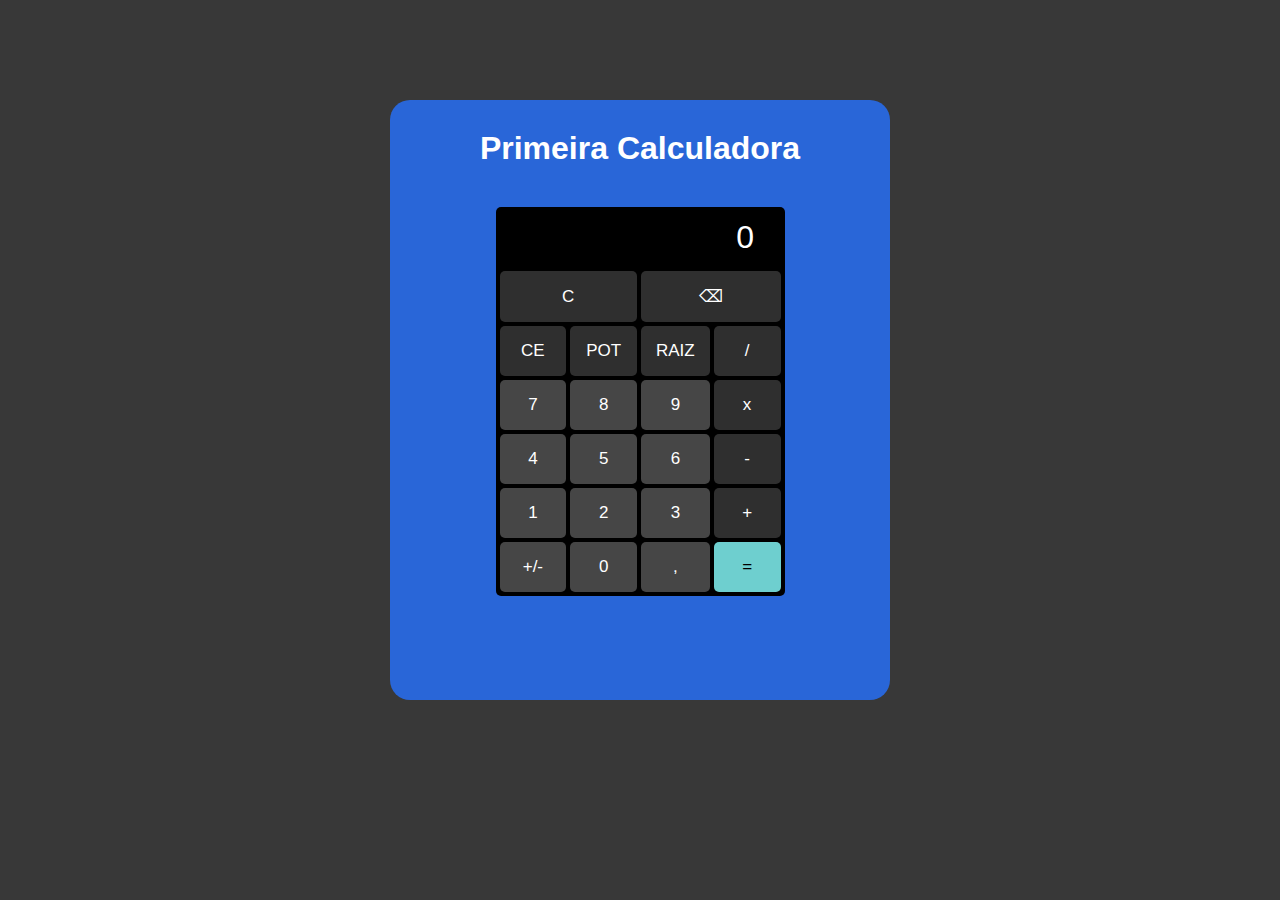
<file: index.html>
<!DOCTYPE html>
<html lang="pt-br">
<head>
    <meta charset="UTF-8">
    <meta name="viewport" content="width=device-width, initial-scale=1.0">
    <title>Calculadora</title>
    <link rel="stylesheet" href="style.css">
</head>
<body>
    <section>
        <h1>Primeira Calculadora</h1>
            <div id="calculadora">
                <div id="result_parcial"></div>
                <div id="caixa-txt"><input type="text" name="num" id="txt_num" value="0"></div>
                <div class="opcoes">
                    <button class="espaco func" id="limpa">C</button>
                    <button class="espaco func" id="apaga">&#9003</button>
                    <button class="func" id="limpa_um_valor">CE</button>
                    <button class="func" id="potencia">POT</button>
                    <button class="func" id="raiz">RAIZ</button>
                    <button class="func" id="divisao">/</button>
                    <button class="val" id="sete">7</button>
                    <button class="val" id="oito">8</button>
                    <button class="val" id="nove">9</button>
                    <button class="func" id="multiplicacao">x</button>
                    <button class="val" id="quatro">4</button>
                    <button class="val" id="cinco">5</button>
                    <button class="val" id="seis">6</button>
                    <button class="func" id="subtracao">-</button>
                    <button class="val" id="um">1</button>
                    <button class="val" id="dois">2</button>
                    <button class="val" id="tres">3</button>
                    <button class="func" id="soma">+</button>
                    <button class="val" id="num_negativo">+/-</button>
                    <button class="val" id="zero">0</button>
                    <button class="val" id="ponto_decimal">,</button>
                    <button id="resultado">=</button>
                </div>
            </div>
    </section>
    <script src="index.js"></script>
</body>
</html>
</file>
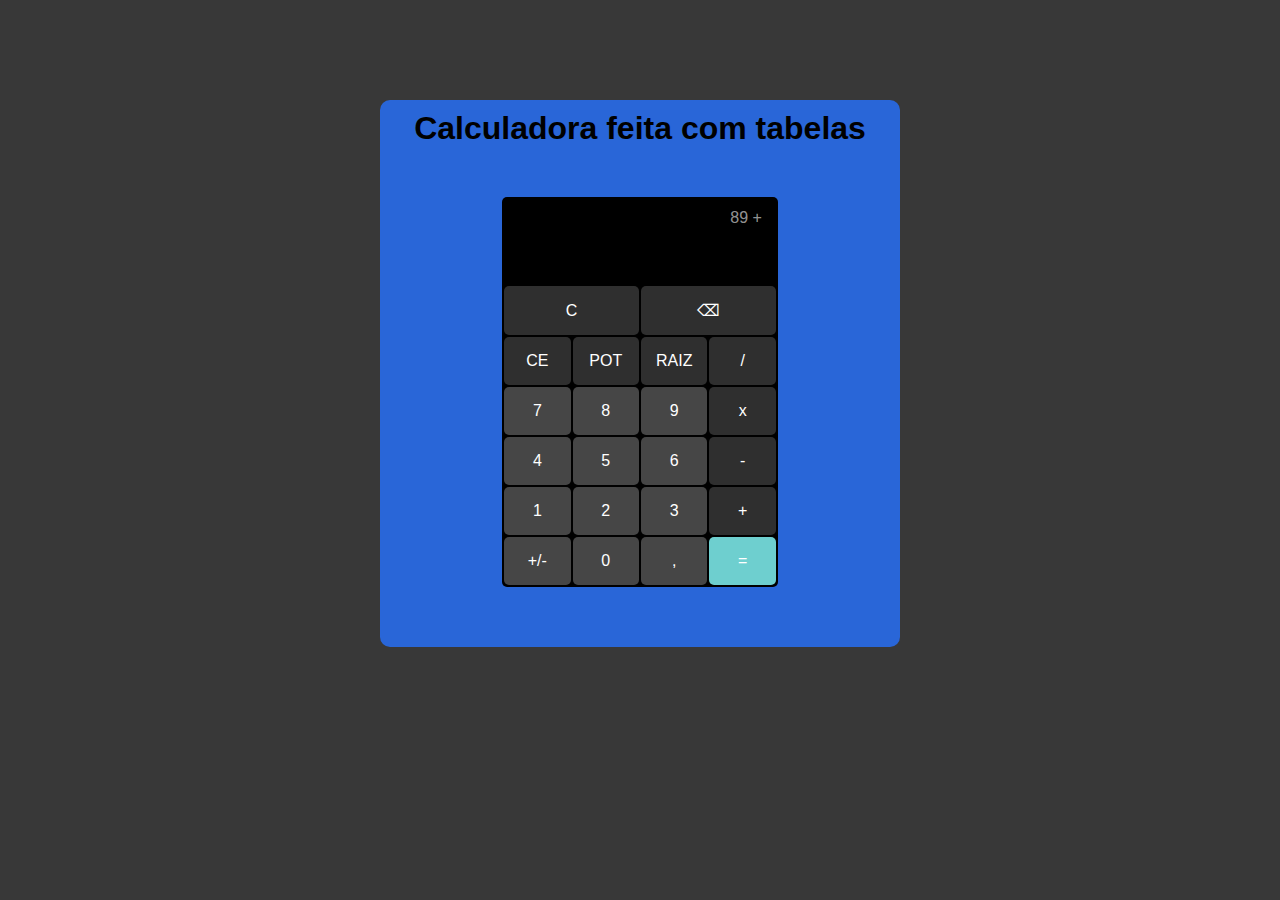
<file: tabela.html>
<!DOCTYPE html>
<html lang="pt-br">
<head>
    <meta charset="UTF-8">
    <meta name="viewport" content="width=device-width, initial-scale=1.0">
    <title>Calculadora</title>
    <link rel="stylesheet" href="style_tabela.css">
</head>
<body>
    <section>
        <h1>Calculadora feita com tabelas</h1>
        <div id="tabela">
            <table>
                <tr>
                    <td colspan="4" id="res-parc">89 +</td>
                </tr>
                <tr>
                    <td colspan="4" id="cont-text"><input type="text" id="txt_num"></td>
                </tr>
                <tr>
                    <td class="funcoes" colspan="2">C</td>
                    <td class="funcoes" colspan="2">&#9003</td>
                </tr>
                <tr>
                    <td class="funcoes ajuste">CE</td>
                    <td class="funcoes ajuste">POT</td>
                    <td class="funcoes ajuste">RAIZ</td>
                    <td class="funcoes ajuste">/</td>
                </tr>
                <tr>
                    <td class="valores ajuste">7</td>
                    <td class="valores ajuste">8</td>
                    <td class="valores ajuste">9</td>
                    <td class="funcoes ajuste">x</td>
                </tr>
                <tr>
                    <td class="valores ajuste">4</td>
                    <td class="valores ajuste">5</td>
                    <td class="valores ajuste">6</td>
                    <td class="funcoes ajuste">-</td>
                </tr>
                <tr>
                    <td class="valores ajuste">1</td>
                    <td class="valores ajuste">2</td>
                    <td class="valores ajuste">3</td>
                    <td class="funcoes ajuste">+</td>
                </tr>
                <tr>
                    <td class="valores ajuste">+/-</td>
                    <td class="valores ajuste">0</td>
                    <td class="valores ajuste">,</td>
                    <td id="resultado" class="ajuste">=</td>
                </tr>
            </table>
        </div>
    </section>
</body>
</html>
</file>
<file: style.css>
*{
    margin: 0;
    padding: 0;
}

body {
    background-color: rgb(56, 56, 56);
}

section {
    width: 500px;
    height: 600px;
    background-color: rgb(41, 102, 216);
    margin: 100px auto;
    border-radius: 20px;
}

h1 {
    padding-top: 30px;
    text-align: center;
    font-family: Arial, Helvetica, sans-serif;
    color: white;
}

#calculadora {
    background-color: black;
    width: 285px;
    margin: auto;
    margin-top: 40px;
    padding: 2px;
    border-radius: 5px;
}

input[type="text"] {
    width: 90%;
    background-color: white;
    
    font-size: 2em;
    text-align: right;
    font-family: Arial, Helvetica, sans-serif;
    background-color: black;
    color: white;
    border: none;
    outline: none;
}

div#caixa-txt {
    width: 285px;
    height: 50px;
}

#result_parcial {
    color: rgba(255, 255, 255, 0.644);
    background-color: black;
    text-align: right;
    padding: 5px;
    font-family: Arial, Helvetica, sans-serif;
    padding-right: 30px;
}

/* input[type="number"]::-webkit-inner-spin-button,
input[type="number"]::-webkit-outer-spin-button{
    -webkit-appearance: none;
} */

/* input[type="text"]::-webkit-rtl-ordering{
    -webkit-appearance: none;
} */

button {
    border-style: none;
    padding: 15px;
    border-radius: 5px;
    margin: 2px;
    color: white;
    font-size: 17px;
}

button.func {
    background-color: rgba(73, 73, 73, 0.644);
}

button.func:hover {
    background-color:rgba(109, 109, 109, 0.644);
}

button.func:active {
    background-color: rgba(73, 73, 73, 0.644);
}

button.val {
    background-color: rgba(109, 109, 109, 0.644);
}

button.val:hover {
    background-color: rgba(73, 73, 73, 0.644);
}

button.val:active {
    background-color: rgba(51, 51, 51, 0.644);
}

button.espaco {
    grid-column: span 2;
}

button#resultado {
    background-color: rgb(110, 207, 207);
    color: black;
}

button#resultado:hover {
    background-color: rgba(110, 207, 207, 0.89);
}

button#resultado:active {
    background-color: rgba(110, 207, 207, 0.644);
}

.opcoes {
    display: grid;
    grid-template-columns: repeat(4, 1fr);
}
</file>
<file: style_tabela.css>
* {
    padding: 0;
    margin: 0;
    font-family: Arial, Helvetica, sans-serif;
}

body {
    background-color: rgb(56, 56, 56);
}

h1 {
    text-align: center;
}

tr > td {
    text-align: center;
}

section {
    background-color: rgb(41, 102, 216);
    padding: 10px;
    width: 500px;
    margin: 100px auto 0 auto;
    border-radius: 10px;
}

.valores {
    background-color: rgba(109, 109, 109, 0.644);
    text-align: center;
    padding: 15px;
    border-radius: 5px;
}

.funcoes {
    background-color: rgba(73, 73, 73, 0.644);
    padding: 15px;
    border-radius: 5px;
}

#tabela {
    background-color: black;
    color: white;
    width: fit-content;
    margin: 50px auto;
    border-radius: 5px;
}

#resultado {
    background-color: rgb(110, 207, 207);
    border-radius: 5px;
}

td.ajuste {
    width: 36.45px;    
}

input[type="text"] {
    border: none;
    width: 90%;
    height: 50px;
    text-align: right;
    font-size: 2.5em;
    background-color: black;
    color: white;
}

td#res-parc {
    text-align: right;
    padding-right: 14px;
    padding-top: 10px;
    color: rgba(255, 255, 255, 0.589);
}

td#cont-text {
    padding-top: 5px;
}
</file>
